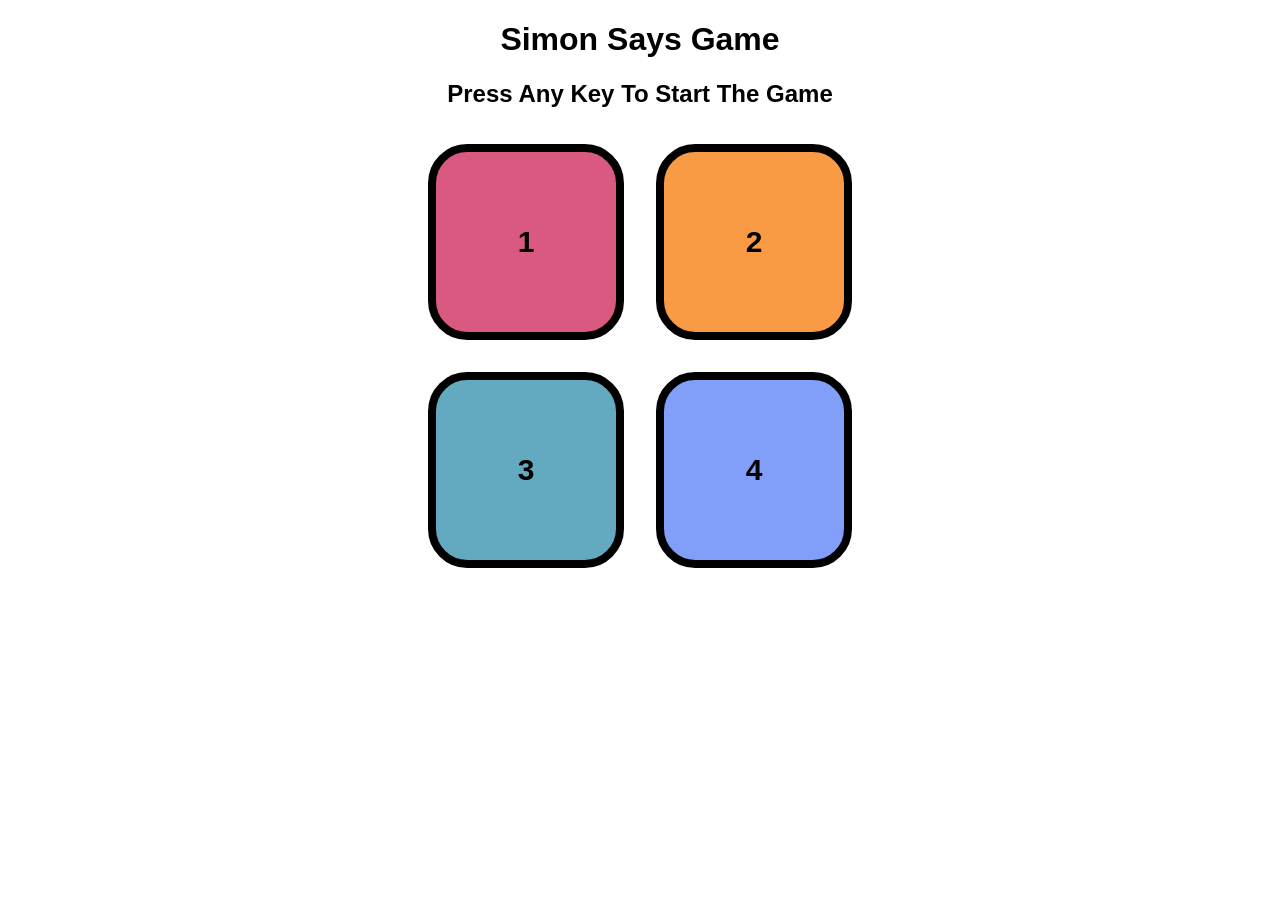
<file: Simon_game.html>
<!DOCTYPE html>
<html lang="en">
<head>
    <meta charset="UTF-8">
    <meta name="viewport" content="width=device-width, initial-scale=1.0">
    <title>Simon Says Game</title>
    <link rel="stylesheet" href="simon.css">
</head>
<body>
<h1>Simon Says Game</h1>
<h2>Press Any Key To Start The Game</h2>
<div class="btn-container">
    <div class="line-one">
        <div class="btn red" id="red" type="red">1</div>
        <div class="btn yellow" id="yellow" type="yellow">2</div>
    </div>
    <div class="line-two">
        <div class="btn green" id="green" type="green">3</div>
        <div class="btn blue" id="blue" type="blue">4</div>
    </div>
</div>
<script src="simon.js"></script>
</body>
</html>
</file>
<file: simon.css>
body{
    text-align:center;
    font-family:Arial, Helvetica, sans-serif;
}
.btn-container{
    display:flex;
    flex-direction:column;
    align-items:center;
}
.line-one,
.line-two{
    display:flex;
}
.btn{
    height:180px;
    width:180px;
    border-radius:20%;
    border:8px solid black;
    margin:1rem;
    cursor:pointer;
    font-size:30px;
    font-weight:bold;
    display:flex;
    justify-content:center;
    align-items:center;
}
.red{
    background:#d95980;
}
.yellow{
    background:#f99b45;
}
.green{
    background:#63aac0;
}
.blue{
    background:#819ff9;
}
.flash{
    background:white;
}
.userflash{
    background:lime;
}
.game-over{
    background:red;
}
</file>
